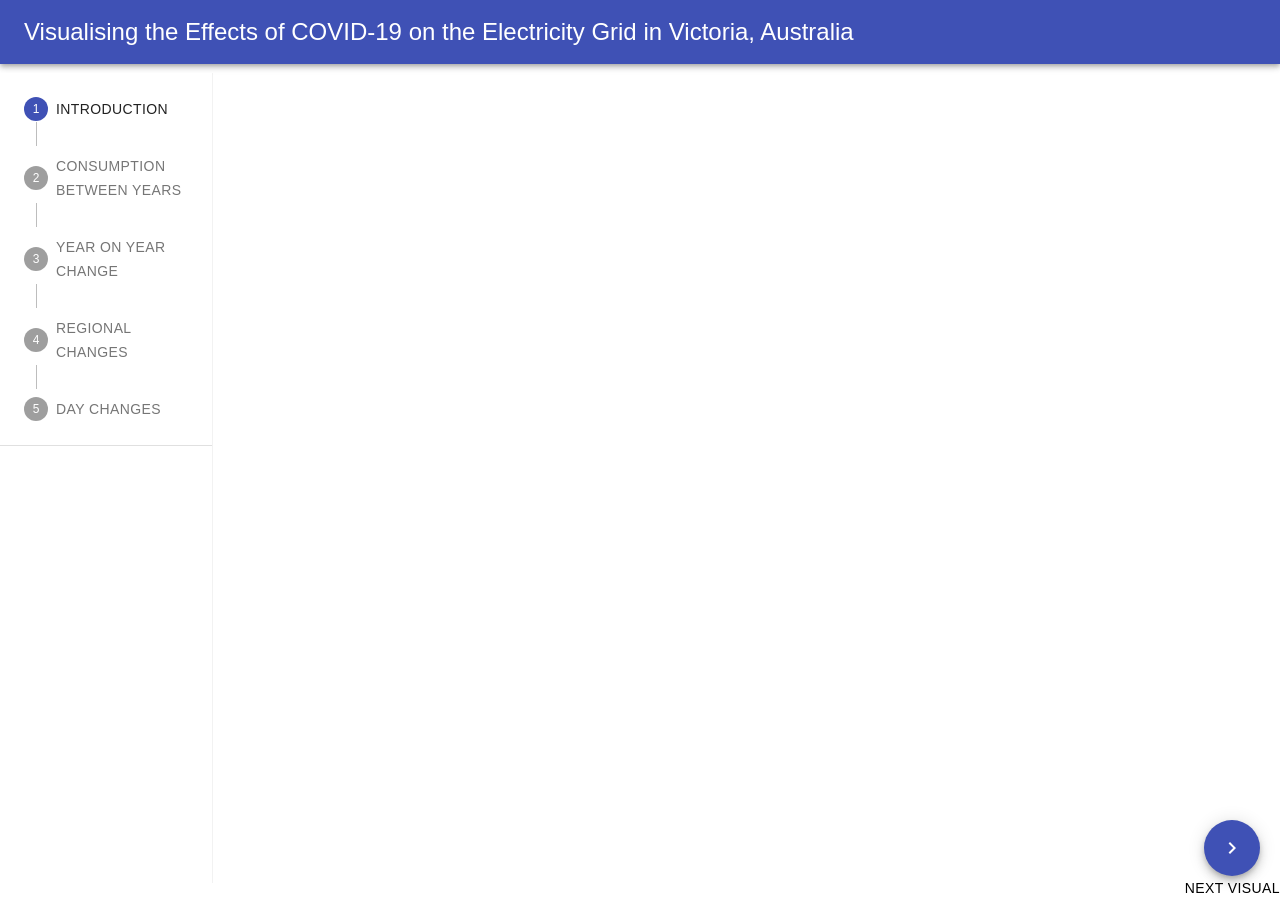
<file: index.html>
<!doctype html><html lang="en"><head><script async src="https://www.googletagmanager.com/gtag/js?id=G-22GCZ1QGKX"></script><script>function gtag(){dataLayer.push(arguments)}window.dataLayer=window.dataLayer||[],gtag("js",new Date),gtag("config","G-22GCZ1QGKX")</script><meta charset="utf-8"/><link rel="icon" href="/favicon.ico"/><meta name="viewport" content="width=device-width,initial-scale=1"/><meta name="theme-color" content="#000000"/><meta name="Visualising the Effects of COVID-19 on the Electricity Grid" content="Visualising the Effects of COVID-19 on the Electricity Grid in Melbourne, Australia. Shaylin Chetty - Monash University."/><link rel="apple-touch-icon" href="/logo192.png"/><link rel="manifest" href="/manifest.json"/><title>Visualising the Effects of COVID-19 on the Electricity Grid in Melbourne, Australia</title><link href="/static/css/main.2b7d9b53.chunk.css" rel="stylesheet"></head><body><noscript>You need to enable JavaScript to run this app.</noscript><div id="root"></div><script>!function(e){function r(r){for(var n,u,a=r[0],c=r[1],l=r[2],f=0,p=[];f<a.length;f++)u=a[f],Object.prototype.hasOwnProperty.call(o,u)&&o[u]&&p.push(o[u][0]),o[u]=0;for(n in c)Object.prototype.hasOwnProperty.call(c,n)&&(e[n]=c[n]);for(s&&s(r);p.length;)p.shift()();return i.push.apply(i,l||[]),t()}function t(){for(var e,r=0;r<i.length;r++){for(var t=i[r],n=!0,a=1;a<t.length;a++){var c=t[a];0!==o[c]&&(n=!1)}n&&(i.splice(r--,1),e=u(u.s=t[0]))}return e}var n={},o={1:0},i=[];function u(r){if(n[r])return n[r].exports;var t=n[r]={i:r,l:!1,exports:{}};return e[r].call(t.exports,t,t.exports,u),t.l=!0,t.exports}u.e=function(e){var r=[],t=o[e];if(0!==t)if(t)r.push(t[2]);else{var n=new Promise((function(r,n){t=o[e]=[r,n]}));r.push(t[2]=n);var i,a=document.createElement("script");a.charset="utf-8",a.timeout=120,u.nc&&a.setAttribute("nonce",u.nc),a.src=function(e){return u.p+"static/js/"+({}[e]||e)+"."+{3:"a9dc3f65"}[e]+".chunk.js"}(e);var c=new Error;i=function(r){a.onerror=a.onload=null,clearTimeout(l);var t=o[e];if(0!==t){if(t){var n=r&&("load"===r.type?"missing":r.type),i=r&&r.target&&r.target.src;c.message="Loading chunk "+e+" failed.\n("+n+": "+i+")",c.name="ChunkLoadError",c.type=n,c.request=i,t[1](c)}o[e]=void 0}};var l=setTimeout((function(){i({type:"timeout",target:a})}),12e4);a.onerror=a.onload=i,document.head.appendChild(a)}return Promise.all(r)},u.m=e,u.c=n,u.d=function(e,r,t){u.o(e,r)||Object.defineProperty(e,r,{enumerable:!0,get:t})},u.r=function(e){"undefined"!=typeof Symbol&&Symbol.toStringTag&&Object.defineProperty(e,Symbol.toStringTag,{value:"Module"}),Object.defineProperty(e,"__esModule",{value:!0})},u.t=function(e,r){if(1&r&&(e=u(e)),8&r)return e;if(4&r&&"object"==typeof e&&e&&e.__esModule)return e;var t=Object.create(null);if(u.r(t),Object.defineProperty(t,"default",{enumerable:!0,value:e}),2&r&&"string"!=typeof e)for(var n in e)u.d(t,n,function(r){return e[r]}.bind(null,n));return t},u.n=function(e){var r=e&&e.__esModule?function(){return e.default}:function(){return e};return u.d(r,"a",r),r},u.o=function(e,r){return Object.prototype.hasOwnProperty.call(e,r)},u.p="/",u.oe=function(e){throw console.error(e),e};var a=this.webpackJsonpvisualisingcovid=this.webpackJsonpvisualisingcovid||[],c=a.push.bind(a);a.push=r,a=a.slice();for(var l=0;l<a.length;l++)r(a[l]);var s=c;t()}([])</script><script src="/static/js/2.8b744768.chunk.js"></script><script src="/static/js/main.3e55445e.chunk.js"></script></body></html>
</file>
<file: static/css/main.2b7d9b53.chunk.css>
body{margin:0;font-family:-apple-system,BlinkMacSystemFont,"Segoe UI","Roboto","Oxygen","Ubuntu","Cantarell","Fira Sans","Droid Sans","Helvetica Neue",sans-serif;-webkit-font-smoothing:antialiased;-moz-osx-font-smoothing:grayscale}code{font-family:source-code-pro,Menlo,Monaco,Consolas,"Courier New",monospace}.lineStyle{stroke-width:1.5}.lineStyle:hover{stroke-width:3.5}.introNavButton{-webkit-animation:cssAnimation 0s 30s forwards;animation:cssAnimation 0s 30s forwards;opacity:0}@-webkit-keyframes cssAnimation{to{opacity:1}}@keyframes cssAnimation{to{opacity:1}}.axisLabelOY{font-size:1.8em}.axisLabelTY{font-size:1.5em}.daySquare:hover{stroke-width:3;position:absolute;top:0;left:0}
/*# sourceMappingURL=main.2b7d9b53.chunk.css.map */
</file>
